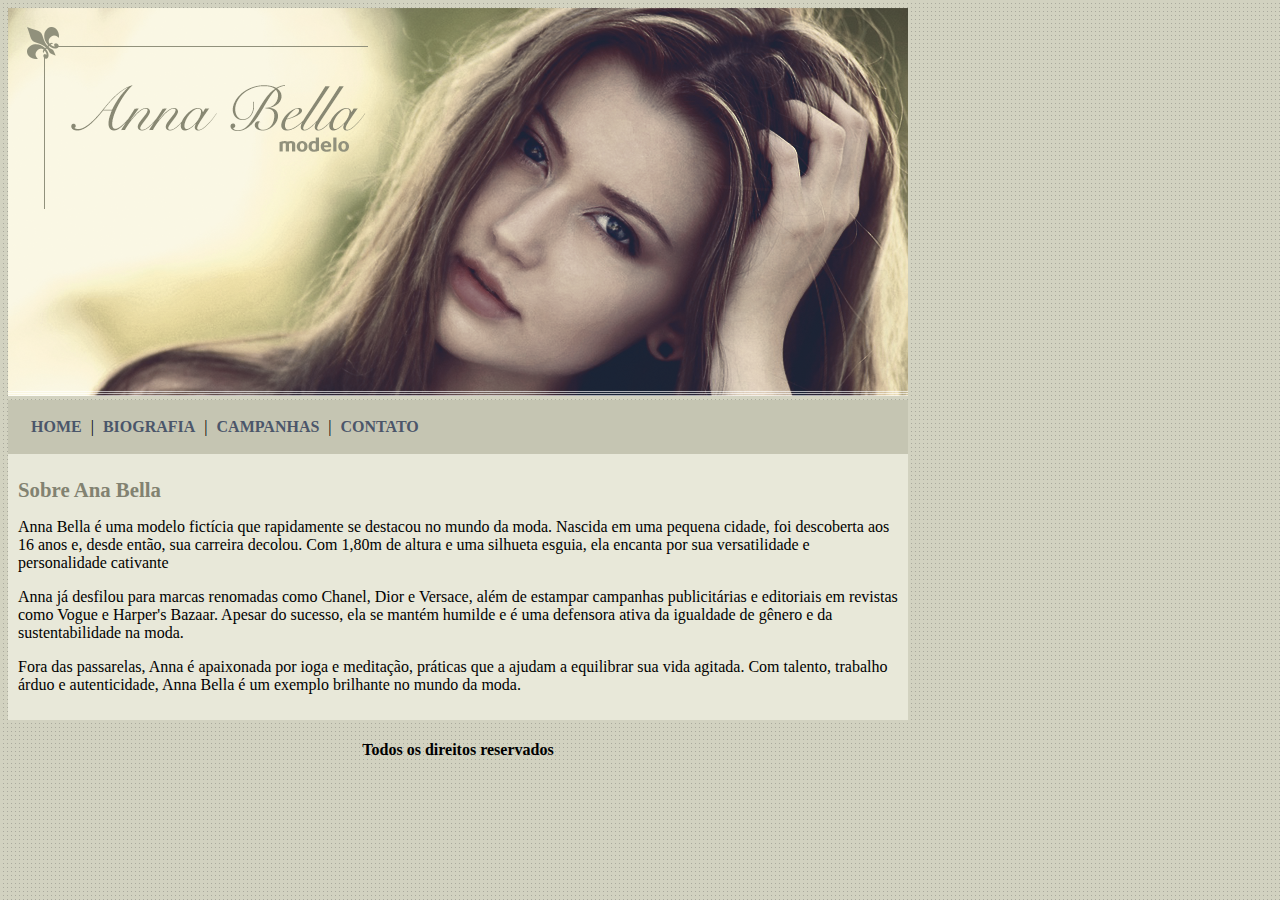
<file: index.html>
<!DOCTYPE html>
<html lang="pt-br">
<head>
    <meta charset="UTF-8">
    <meta name="viewport" content="width=device-width, initial-scale=1.0">
    <title>Anna Bella</title>
    <link rel="stylesheet" href="style.css">
</head>
<body>
    <div id="principal">
           <img src="img/capa.png">
           <div id="menu">
            <a href="index.html">HOME</a> | 
            <a href="biografia.html">BIOGRAFIA</a> | 
            <a href="campanhas.html">CAMPANHAS</a> | 
            <a href="contato.html">CONTATO</a>  
    </div>
    <div id="conteudo">
        <h1>Sobre Ana Bella</h1>
        <p>
            Anna Bella é uma modelo fictícia que rapidamente se destacou no mundo da moda. Nascida em uma pequena cidade, foi descoberta aos 16 anos e, desde então, sua carreira decolou. Com 1,80m de altura e uma silhueta esguia, ela encanta por sua versatilidade e personalidade cativante
        </p>
        <p>
            Anna já desfilou para marcas renomadas como Chanel, Dior e Versace, além de estampar campanhas publicitárias e editoriais em revistas como Vogue e Harper's Bazaar. Apesar do sucesso, ela se mantém humilde e é uma defensora ativa da igualdade de gênero e da sustentabilidade na moda.
        </p>
        <p>
            Fora das passarelas, Anna é apaixonada por ioga e meditação, práticas que a ajudam a equilibrar sua vida agitada. Com talento, trabalho árduo e autenticidade, Anna Bella é um exemplo brilhante no mundo da moda.
        </p>
    </div> 
    <div class="centralizar">
        <h4>Todos os direitos reservados</h4>
    </div>
</div>
</body>
</html>
</file>
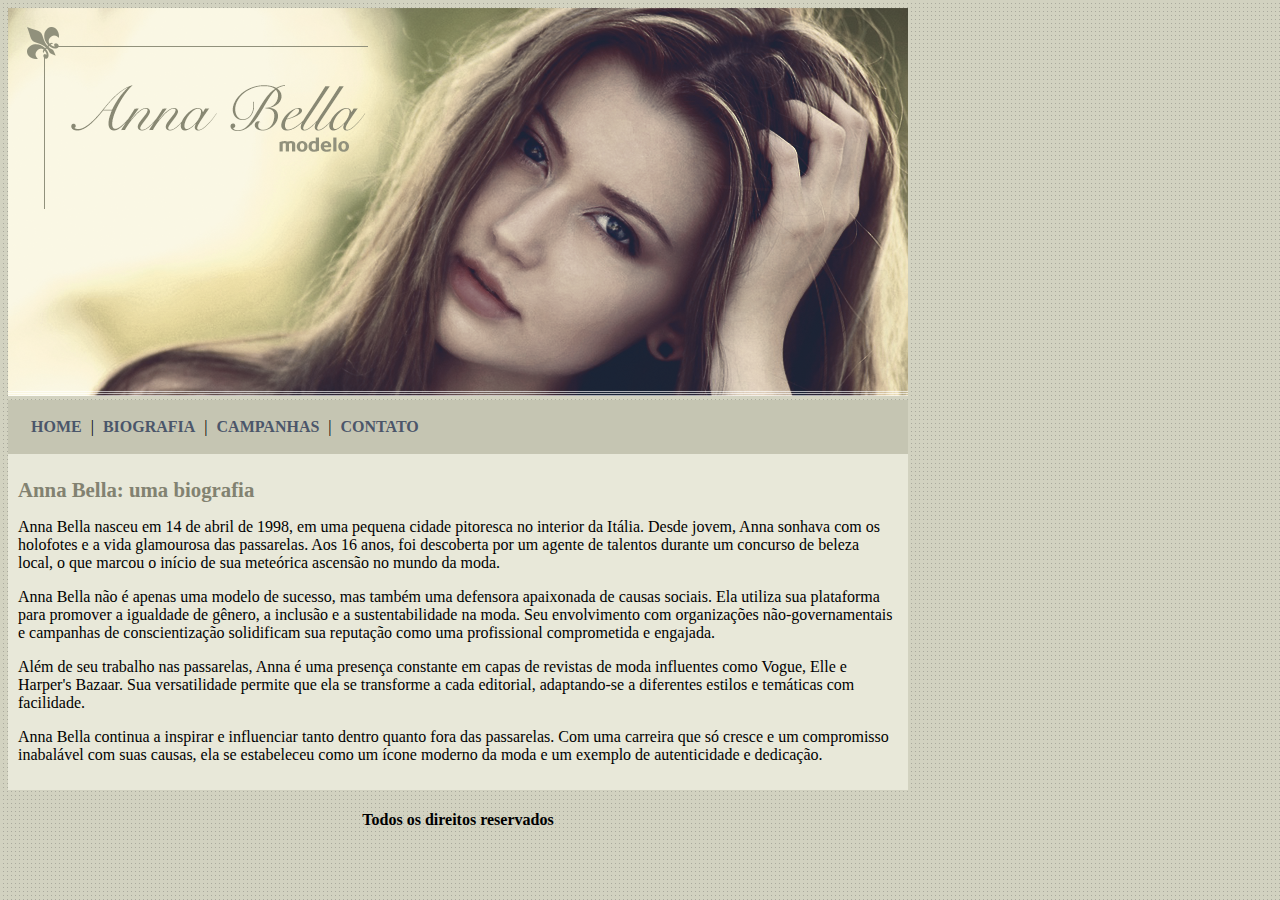
<file: biografia.html>
<!DOCTYPE html>
<html lang="pt-br">
<head>
    <meta charset="UTF-8">
    <meta name="viewport" content="width=device-width, initial-scale=1.0">
    <title>Anna Bella- Biografia</title>
    <link rel="stylesheet" href="style.css">
</head>
<body>
    <div id="principal">
           <img src="img/capa.png">
           <div id="menu">
            <a href="index.html">HOME</a> | 
            <a href="biografia.html">BIOGRAFIA</a> | 
            <a href="campanhas.html">CAMPANHAS</a> | 
            <a href="contato.html">CONTATO</a>  
    </div>
    <div id="conteudo">
        <h1>Anna Bella: uma biografia</h1>
        <p>
            Anna Bella nasceu em 14 de abril de 1998, em uma pequena cidade pitoresca no interior da Itália. Desde jovem, Anna sonhava com os holofotes e a vida glamourosa das passarelas. Aos 16 anos, foi descoberta por um agente de talentos durante um concurso de beleza local, o que marcou o início de sua meteórica ascensão no mundo da moda.
        </p>
        <p>
            Anna Bella não é apenas uma modelo de sucesso, mas também uma defensora apaixonada de causas sociais. Ela utiliza sua plataforma para promover a igualdade de gênero, a inclusão e a sustentabilidade na moda. Seu envolvimento com organizações não-governamentais e campanhas de conscientização solidificam sua reputação como uma profissional comprometida e engajada.
        </p>
        <p>
            Além de seu trabalho nas passarelas, Anna é uma presença constante em capas de revistas de moda influentes como Vogue, Elle e Harper's Bazaar. Sua versatilidade permite que ela se transforme a cada editorial, adaptando-se a diferentes estilos e temáticas com facilidade.
        </p>
        <p>
            Anna Bella continua a inspirar e influenciar tanto dentro quanto fora das passarelas. Com uma carreira que só cresce e um compromisso inabalável com suas causas, ela se estabeleceu como um ícone moderno da moda e um exemplo de autenticidade e dedicação.
        </p>
    </div> 
    <div class="centralizar">
        <h4>Todos os direitos reservados</h4>
    </div>
</div>
</body>
</html>
</file>
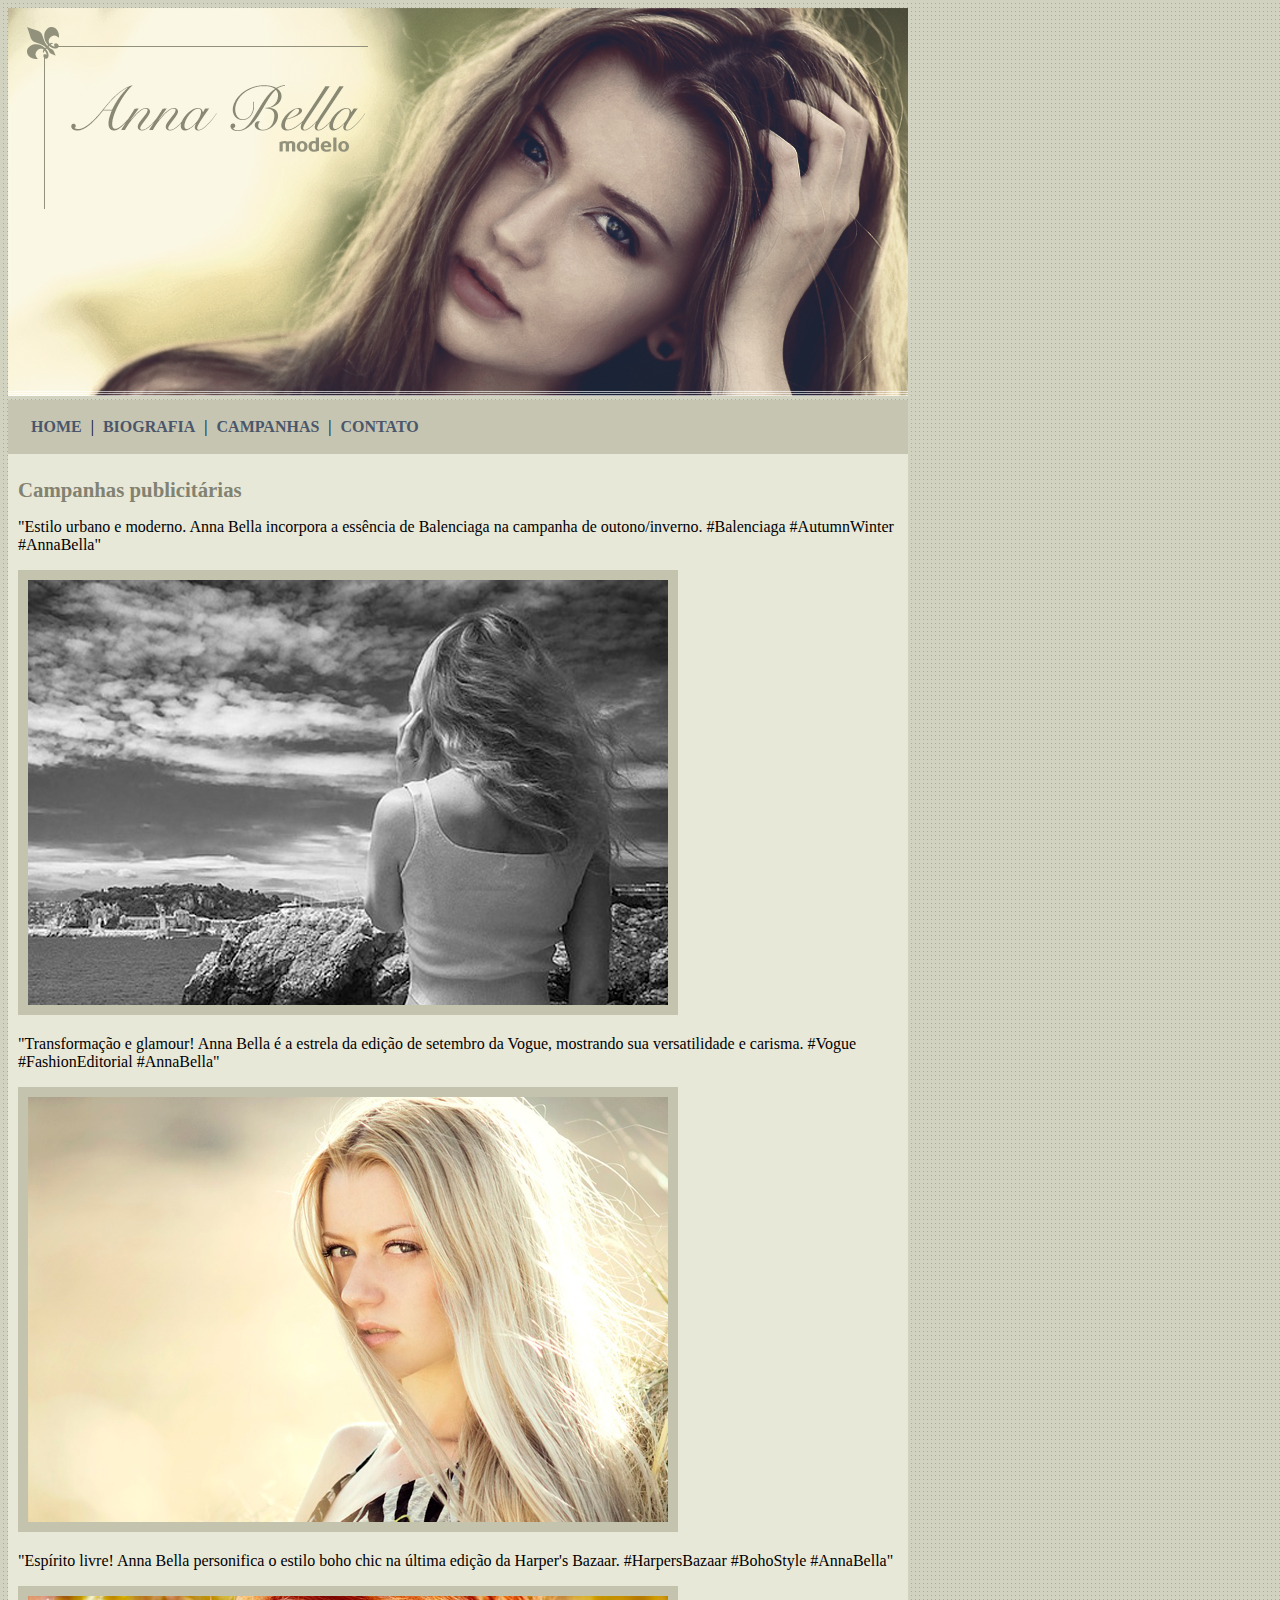
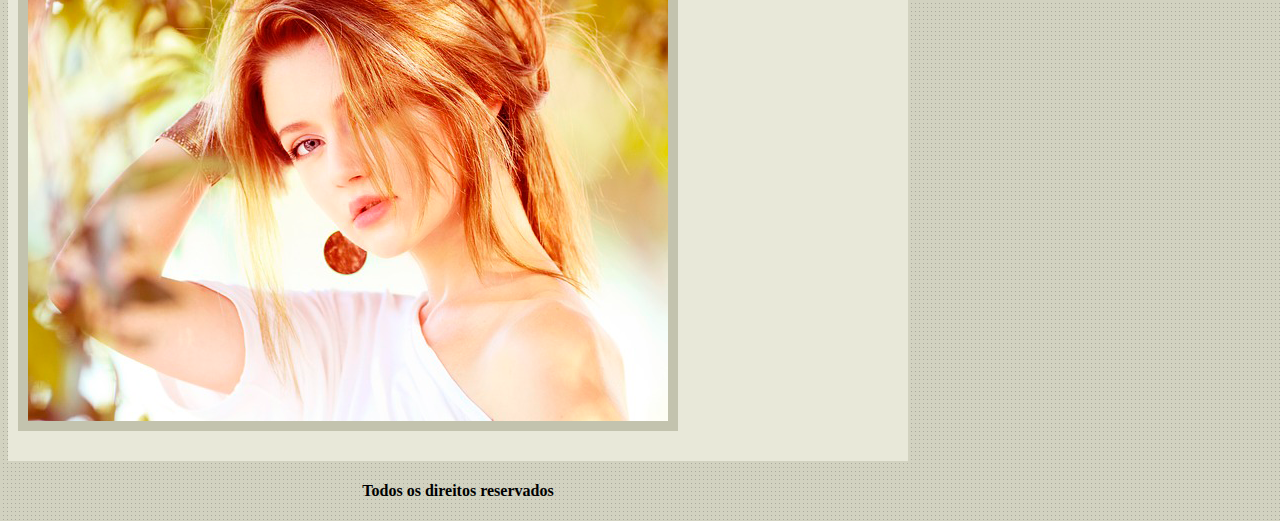
<file: campanhas.html>
<!DOCTYPE html>
<html lang="pt-br">
<head>
    <meta charset="UTF-8">
    <meta name="viewport" content="width=device-width, initial-scale=1.0">
    <title>Anna Bella- Campanhas Publiciárias</title>
    <link rel="stylesheet" href="style.css">
</head>
<body>
    <div id="principal">
           <img src="img/capa.png">
           <div id="menu">
            <a href="index.html">HOME</a> | 
            <a href="biografia.html">BIOGRAFIA</a> | 
            <a href="campanhas.html">CAMPANHAS</a> | 
            <a href="contato.html">CONTATO</a>  
    </div>
    <div id="conteudo">
        <h1>Campanhas publicitárias</h1>
        <p>
            "Estilo urbano e moderno. Anna Bella incorpora a essência de Balenciaga na campanha de outono/inverno. #Balenciaga #AutumnWinter #AnnaBella"
        </p>
        <p>
           <img src="img/foto1.png" class="img-campanha">
        </p>
        <p>
            "Transformação e glamour! Anna Bella é a estrela da edição de setembro da Vogue, mostrando sua versatilidade e carisma. #Vogue #FashionEditorial #AnnaBella"
        </p>
        <p>
            <img src="img/foto2.png" class="img-campanha">
        </p>
        <p>
            "Espírito livre! Anna Bella personifica o estilo boho chic na última edição da Harper's Bazaar. #HarpersBazaar #BohoStyle #AnnaBella"
        </p>
        <p>
            <img src="img/foto3.png" class="img-campanha">
        </p>
    </div> 
    <div class="centralizar">
        <h4>Todos os direitos reservados</h4>
    </div>
</div>
</body>
</html>
</file>
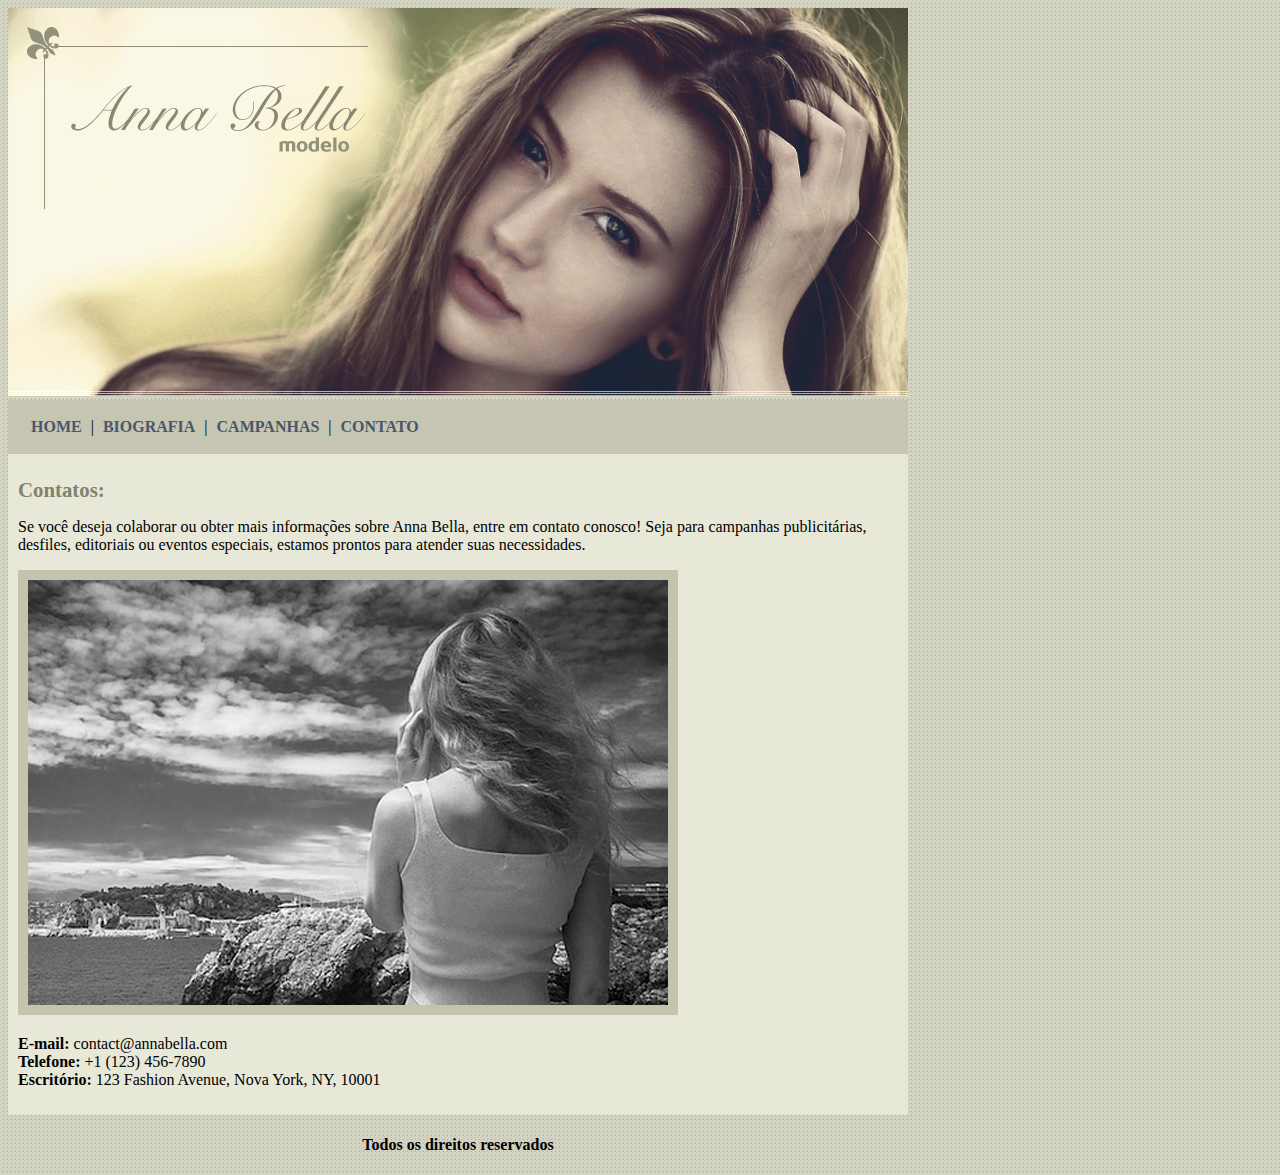
<file: contato.html>
<!DOCTYPE html>
<html lang="pt-br">
<head>
    <meta charset="UTF-8">
    <meta name="viewport" content="width=device-width, initial-scale=1.0">
    <title>Anna Bella- Entre com contato</title>
    <link rel="stylesheet" href="style.css">
</head>
<body>
    <div id="principal">
           <img src="img/capa.png">
           <div id="menu">
            <a href="index.html">HOME</a> | 
            <a href="biografia.html">BIOGRAFIA</a> | 
            <a href="campanhas.html">CAMPANHAS</a> | 
            <a href="contato.html">CONTATO</a>  
    </div>
    <div id="conteudo">
        <h1>Contatos:</h1>
        <p>
            Se você deseja colaborar ou obter mais informações sobre Anna Bella, entre em contato conosco! Seja para campanhas publicitárias, desfiles, editoriais ou eventos especiais, estamos prontos para atender suas necessidades.
        </p>
        <p>
           <img src="img/foto1.png" class="img-campanha"> 
            <div>
            <strong>E-mail:</strong> contact@annabella.com <br>
            <strong>Telefone:</strong> +1 (123) 456-7890 <br>
            <strong>Escritório:</strong> 123 Fashion Avenue, Nova York, NY, 10001
            </div>
        </p>
    </div> 
    <div class="centralizar">
        <h4>Todos os direitos reservados</h4>
    </div>
</div>
</body>
</html>
</file>
<file: style.css>
body{
    background: #d2d2c1 url('img/fundo.png');
    font: 16px, Arial, Helvetica, sans-serif;
}

#principal{
    width: 900px;
}
#menu{
    background: #c5c5b2;
    padding: 18px;
}
#conteudo{
    background: #e8e8d9;
    padding: 10px;
}
a{
    color: #4b566a;
    text-decoration: none;
    font-weight: bold;
    padding: 5px;
}
.centralizar{
    text-align: center;
}
h1{
    color: #828271;
    font-size: 1.3em;
}
.img-campanha{
    border: 10px solid #c3c3ae;
}
</file>
